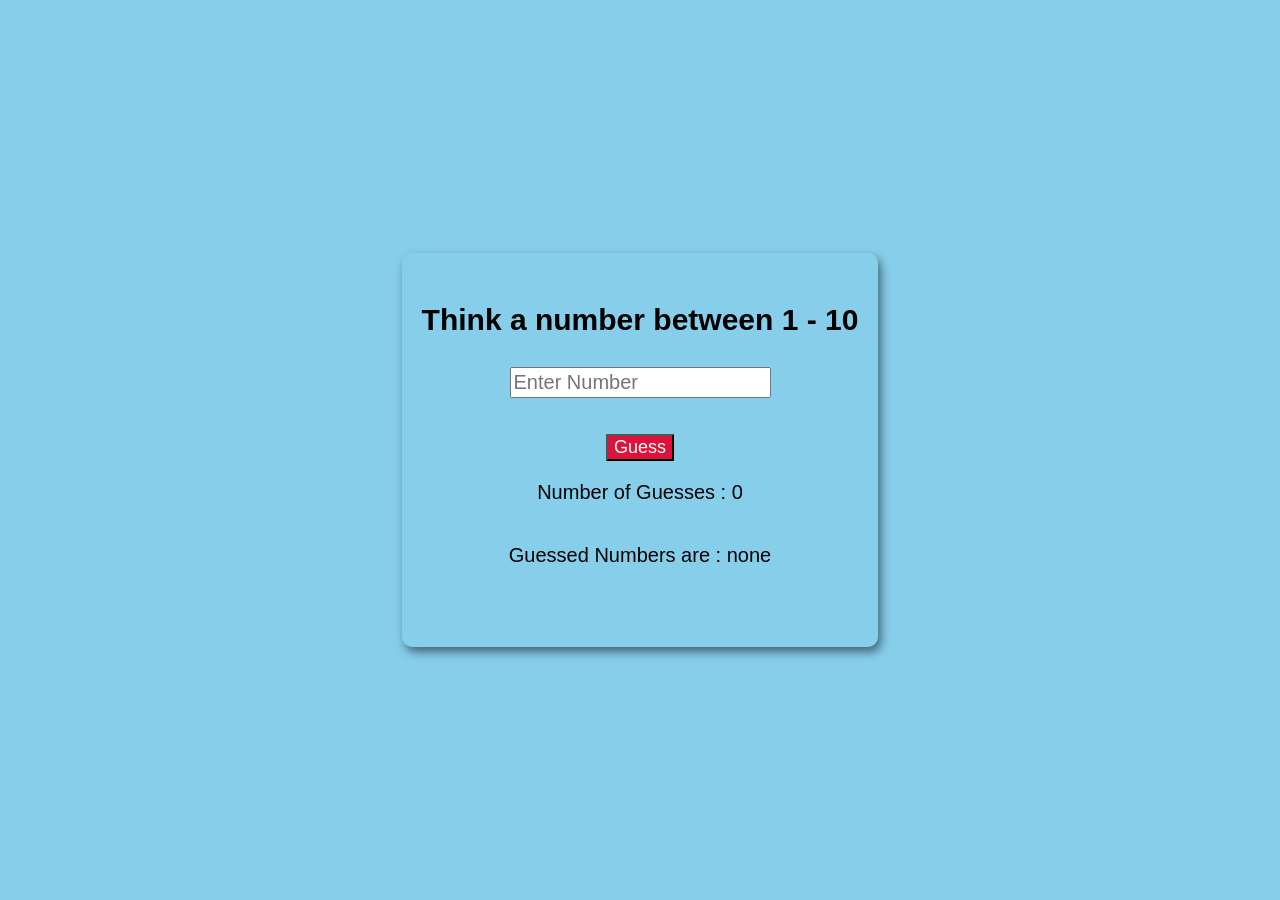
<file: index.html>
<!DOCTYPE html>
<html lang="en">
<head>
    <meta charset="UTF-8">
    <title>Guess the Number</title>
    <link rel="stylesheet" href="style1.css">
</head>
<body>

<div class="container">
    <h3>Think a number between 1 - 10</h3>

    <input type="text" placeholder="Enter Number" id="guess"><br><br>
    <button onclick="play()">Guess</button>

    <p id="msg1">Number of Guesses : 0</p>
    <p id="msg2">Guessed Numbers are : none</p>
    <p id="msg3"></p>

    <!-- Hidden button -->
    <button id="nextGame" style="display:none;" onclick="goQuiz()">
        Next Game → Quiz
    </button>
</div>

<script src="game.js"></script>
</body>
</html>
</file>
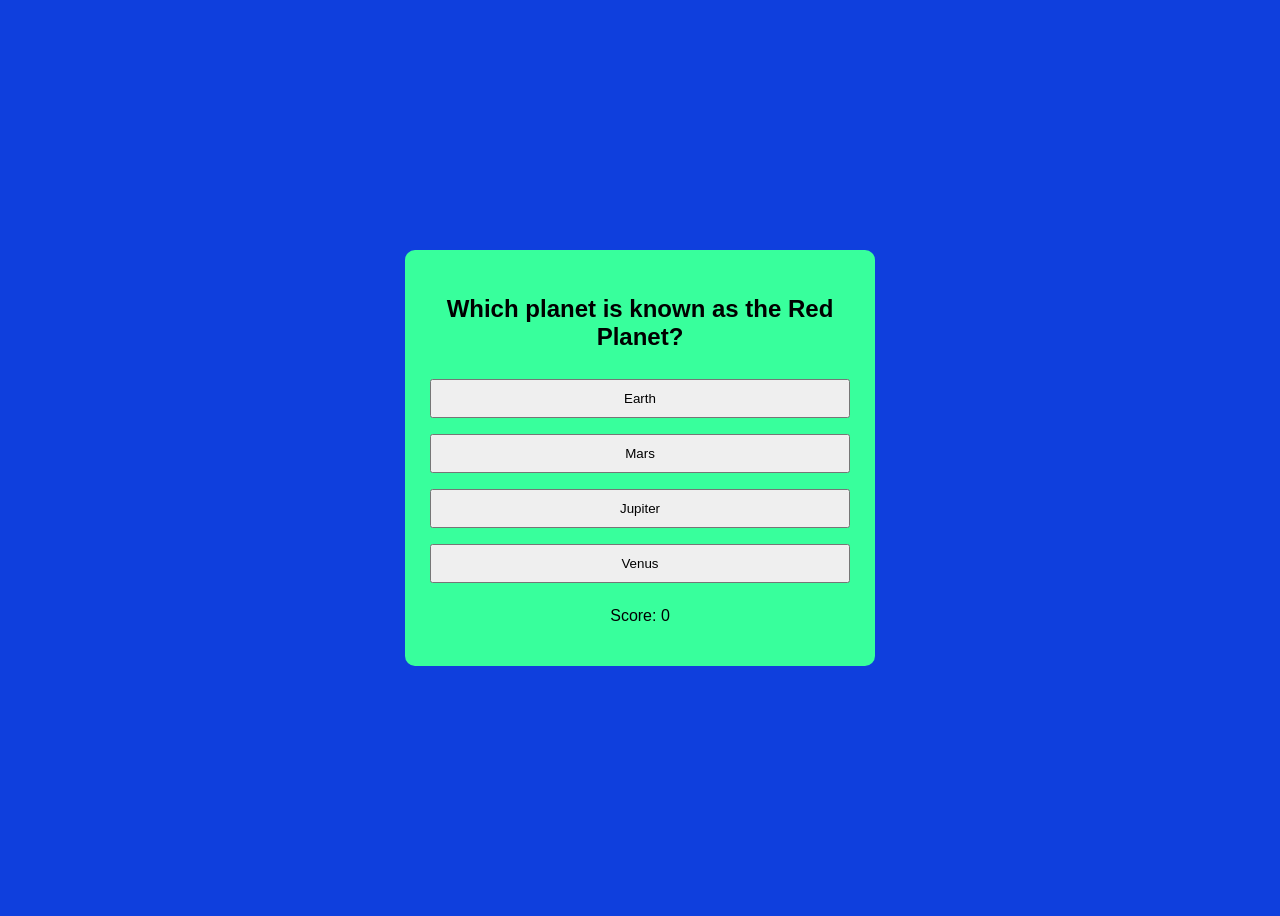
<file: quize.html>
<!DOCTYPE html>
<html>
<head>
    <title>Quiz Game</title>
    <link rel="stylesheet" href="quize1.css">
</head>
<body>

<div class="quiz-box">
    <h2 id="question"></h2>

    <button class="option" onclick="checkAnswer(0)"></button>
    <button class="option" onclick="checkAnswer(1)"></button>
    <button class="option" onclick="checkAnswer(2)"></button>
    <button class="option" onclick="checkAnswer(3)"></button>

    <p id="score"></p>
    <button id="nextBtn" onclick="nextQuestion()">Next</button>
</div>

<script src="quizee.js"></script>
</body>
</html>
</file>
<file: style1.css>
body{
    margin: 0;
    display: flex;
    justify-content: center;
    align-items: center;
    height: 100vh;
    background-color: skyblue;
    font-family: sans-serif;
}
.container{
    display: flex;
    align-items: center;
    flex-direction: column;
    box-shadow: 3px 5px 10px rgba(0,0,0,0.5);
    padding: 20px;
    border-radius: 10px;
}
h3{
    font-size: 30px;
}
input{
    height: 25px;
    font-size: 20px;
}
button{
    font-size: 18px;
    background-color: crimson;
    color: white;
}
p{
    font-size: 20px;
}
</file>
<file: quize1.css>
body {
    font-family: Arial;
    background: #0f3fdd;
    display: flex;
    justify-content: center;
    align-items: center;
    height: 100vh;
}

.quiz-box {
    background: #38FF9C;
    padding: 25px;
    width: 420px;
    text-align: center;
    border-radius: 10px;
}

.option {
    width: 100%;
    padding: 10px;
    margin: 8px 0;
    cursor: pointer;
}

#nextBtn {
    display: none;
    margin-top: 10px;
}
</file>
